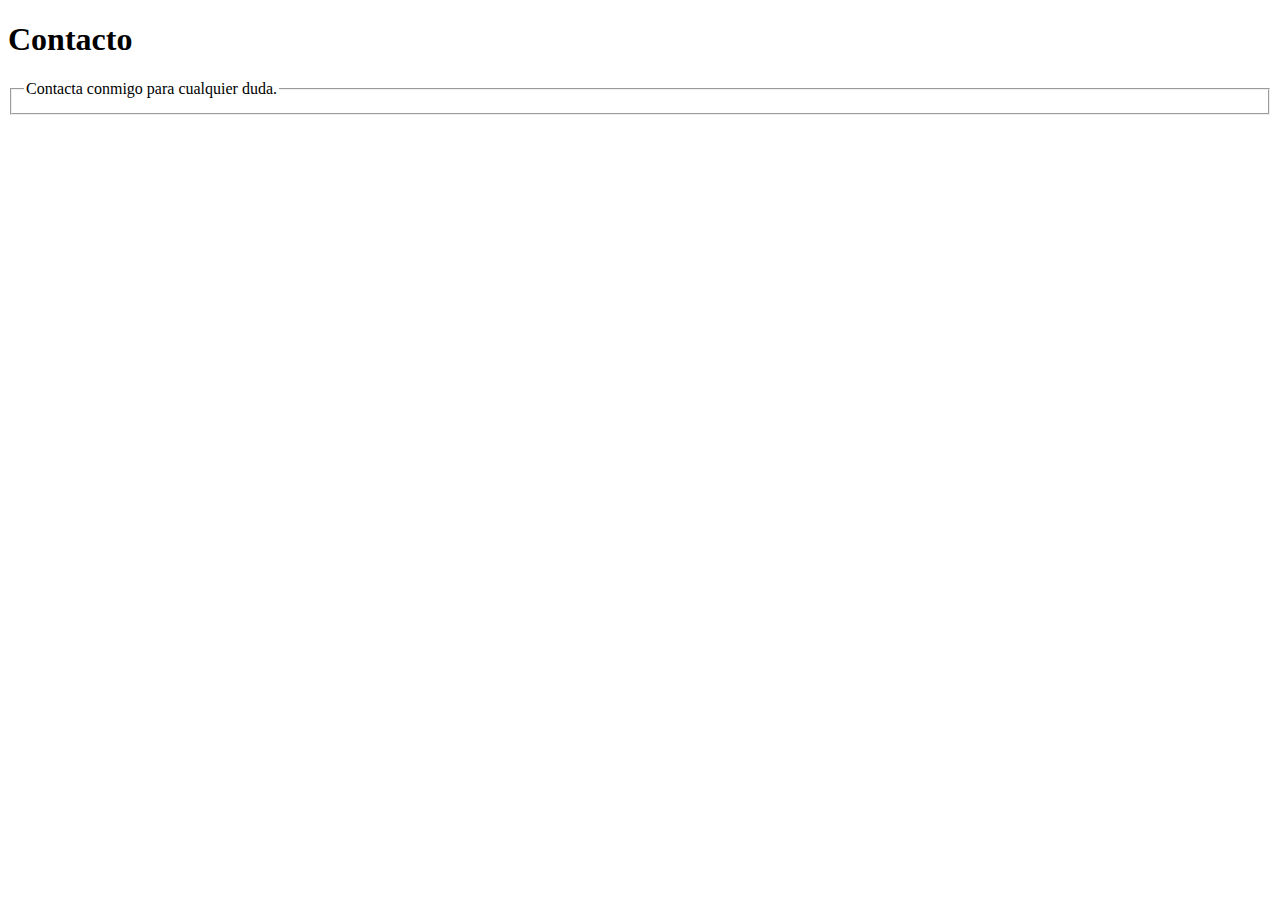
<file: contacto.html>
<!DOCTYPE html>
<html lang="es">
<head>
    <meta charset="UTF-8">
    <meta name="viewport" content="width=device-width, initial-scale=1.0">
    <title>Document</title>
</head>
<body>
    <section>
        <h1>Contacto</h1>

        <form action="">
            <fieldset>
                <legend>Contacta conmigo para cualquier duda.</legend>
            </fieldset>
        </form>
    </section>
</body>
</html>
</file>
